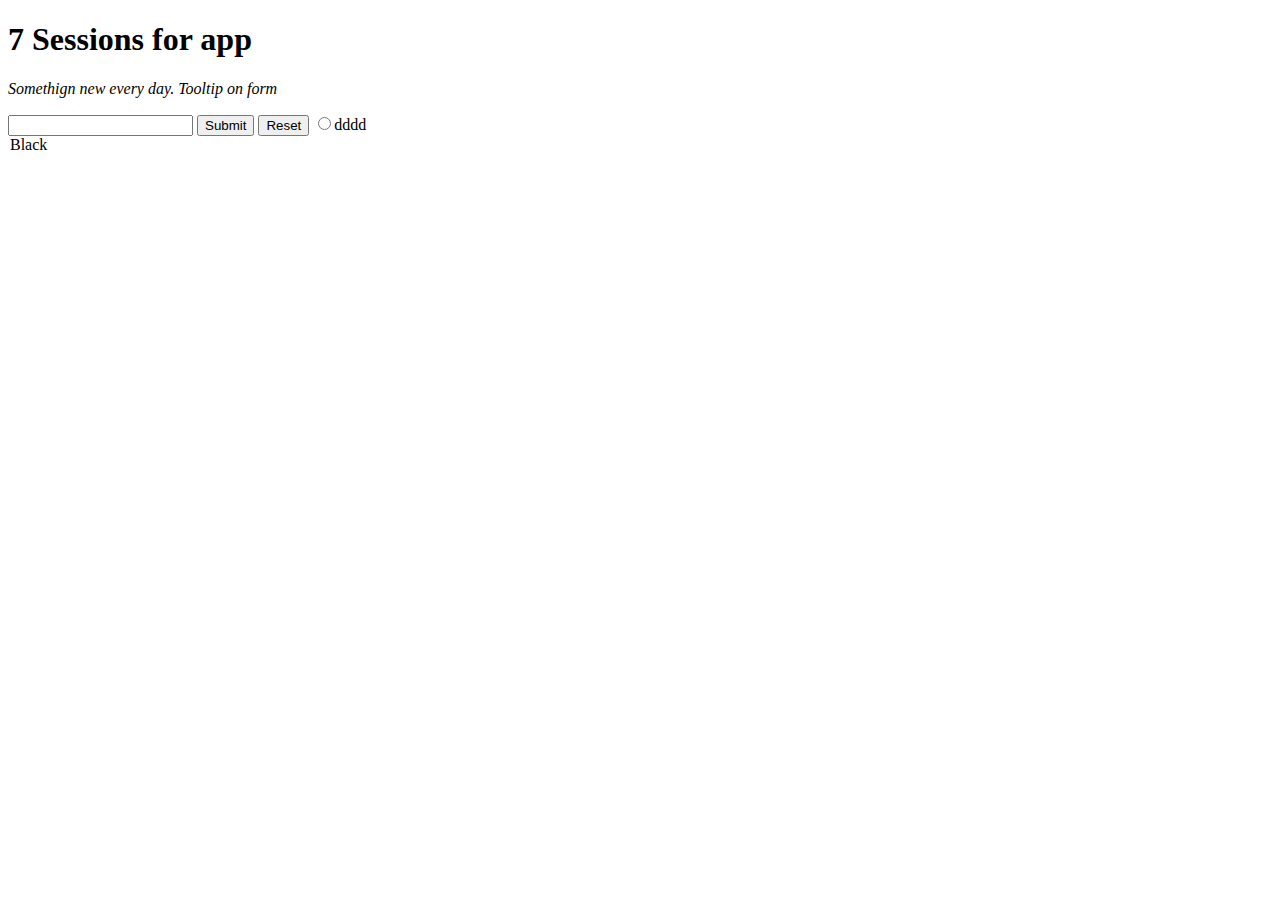
<file: codespaces-blank/index.html>
<!DOCTYPE html>
<html lang="en">
<head>
    <meta charset="UTF-8">
    <meta http-equiv="X-UA-Compatible" content="IE=edge">
    <meta name="viewport" content="width=device-width, initial-scale=1.0">
    <meta rel="stylesheet" href="style.css">
    <title>Chibi's app</title>
</head>
<body>
    <h1>7 Sessions for app</h1>
    <p><em>Somethign new every day. Tooltip on form</em></p>

    <form title="all your private details!!!!!">
        <label for="idea"></label>
        <input type="text" name="idea" size="20">
        <input type="submit" value="Submit">
        <input type="reset" name="reset">

        <input type="radio">dddd
        <option>Black</option>
    </form>
    
</body>
</html>
</file>
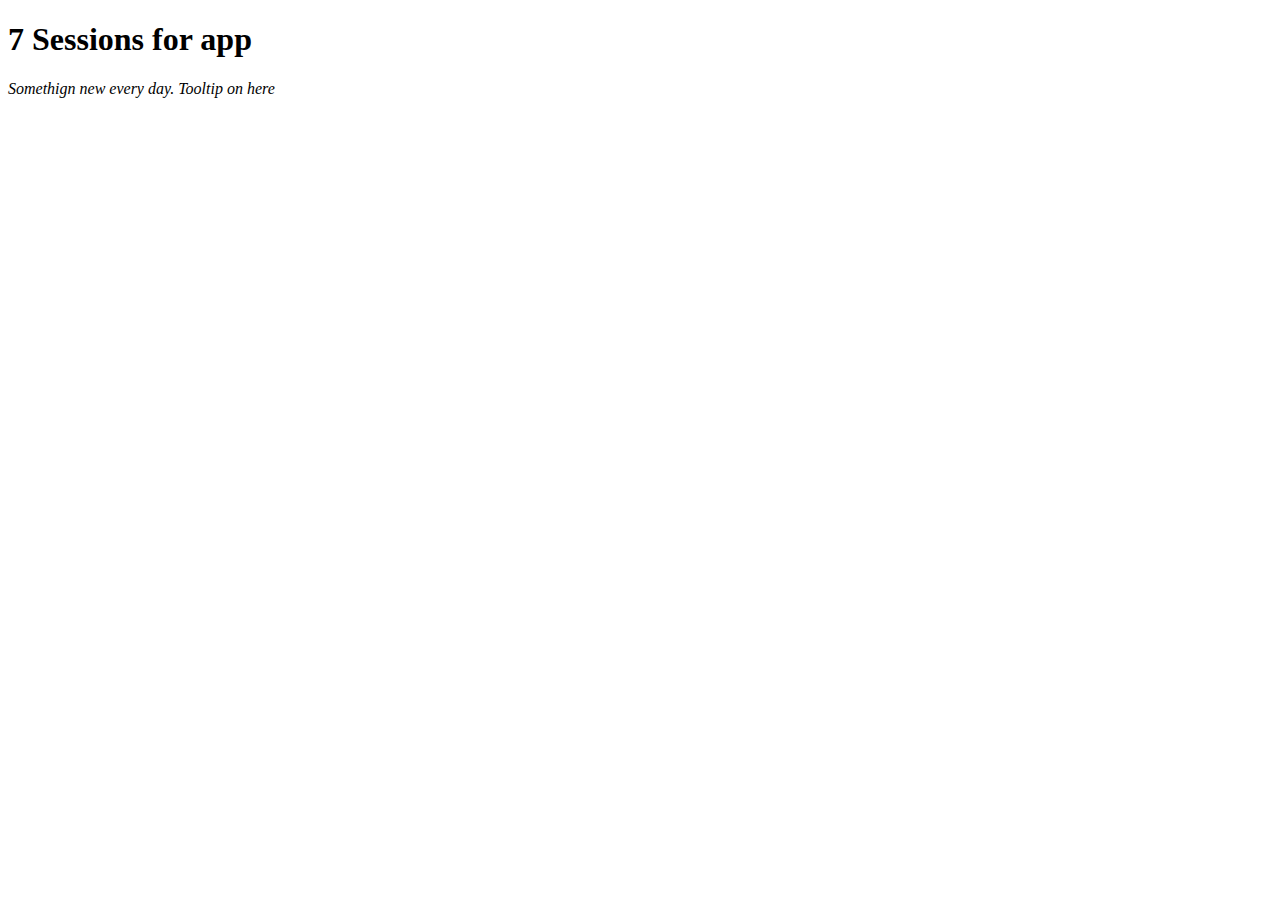
<file: Codespaces-Chibi/Chibi/indx.html>
<!DOCTYPE html>
<html lang="en">
<head>
    <meta charset="UTF-8">
    <meta http-equiv="X-UA-Compatible" content="IE=edge">
    <meta name="viewport" content="width=device-width, initial-scale=1.0">
    <meta rel="stylesheet" href="style.css">
    <title>Chibi's app</title>
</head>
<body>
    <h1>7 Sessions for app</h1>
    <p title="take their data and rule them all!!!!"><em>Somethign new every day. Tooltip on here</em></p>
    
</body>
</html>
</file>
